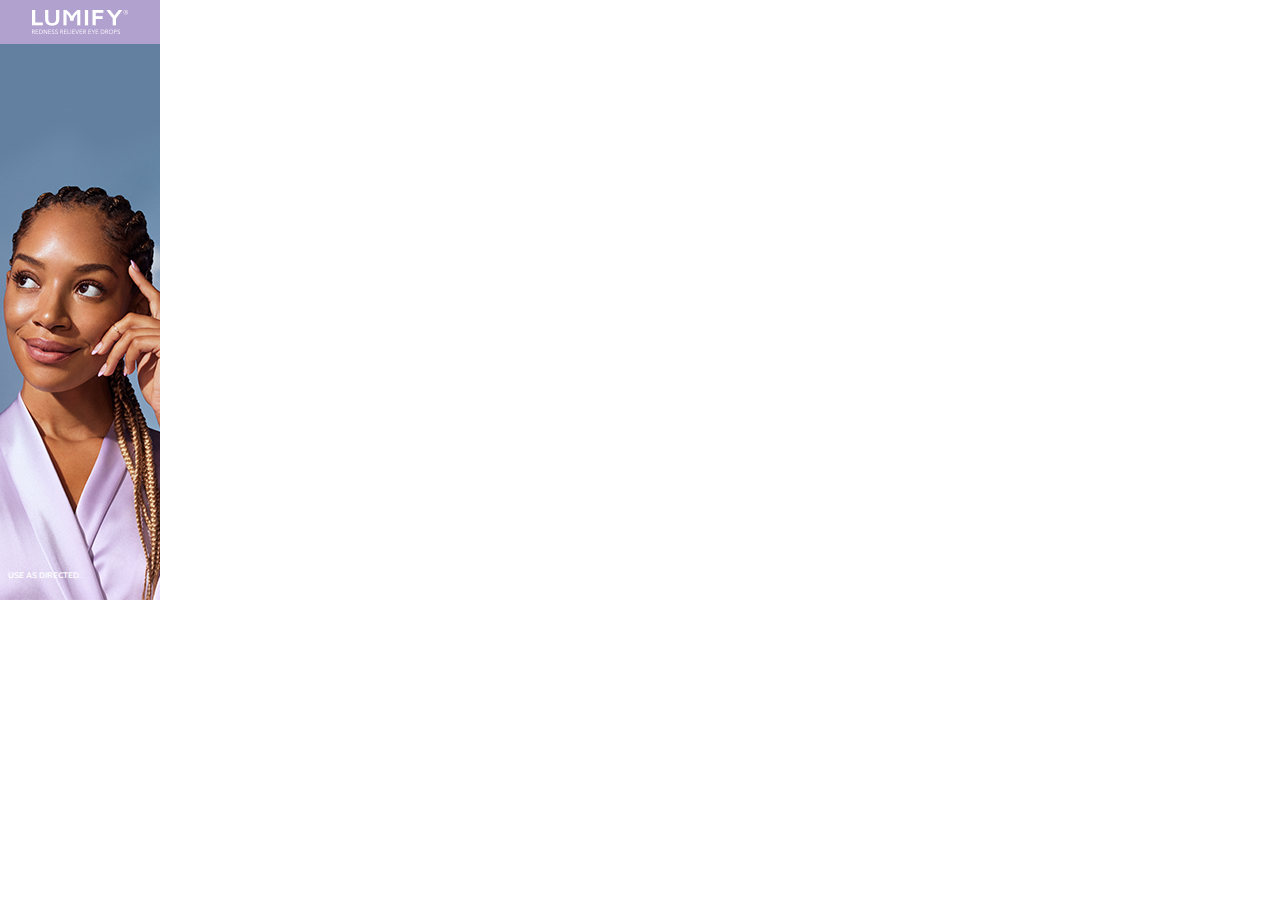
<file: 160x600/index.html>
<!DOCTYPE html>
<html lang="en">
<head>
    <meta charset="UTF-8">
    <meta name="viewport" content="width=device-width, initial-scale=1.0">
    <title>Lumify | Redness Reliever Eye Drops</title>
    <link rel="preconnect" href="https://fonts.googleapis.com">
    <link rel="preconnect" href="https://fonts.gstatic.com" crossorigin>
    <link href="https://fonts.googleapis.com/css2?family=Mulish:wght@200;700&display=swap" rel="stylesheet">
    <link rel="stylesheet" href="./style.css">
</head>
<body>
    <header class="header-container">
        <img src="./assets/logo.png" alt="lumify logo" class="logo">
    </header>
    <main class="main-container">
        <section class="main-text-container" id="main-text-container">
            <!-- Array of Changing Text is populated here through Javascript -->
            <h1 class="main-text main-text--show"></h1>
        </section>
    </main>
    <footer class="footer-container">
        <h3 class="footer-text">USE AS DIRECTED.</h3>
    </footer>
</body>
    <script src="./script.js"></script>
</html>
</file>
<file: 160x600/style.css>
@import url("../assets/global-style.css");

html {
    background-image: url('./assets/background--main.png');
    background-repeat: no-repeat;
    transition: 2s;
}

body {
    margin: 0;
    background-image: url('./assets/background--main.png');
    background-repeat: no-repeat;
    display: flex;
    flex-direction: column;
    width: 160px;
    height: 600px;
    max-width: 160px;
    max-height: 600px;
}


.header-container {
    display: flex;
    justify-content: center;
    background-color: var(--global-header-color);
    text-align: center;
    padding: 10px 0 10px 0;
}

.main-container {
    width: 160px;
    height: 600px;
}

.main-text {
    font-family: 'Mulish', sans-serif;
    text-align: center;
    margin: 20px 2px 20px 2px;
    font-size: 20px;
    font-weight: 200;
    line-height: 120%;
    text-wrap: balance;
    color: var(--global-text-color);
    opacity: 0;
    transition: opacity 1s;
    transition-timing-function: ease-in;
}

.main-text--show {
    opacity: 1 !important;
    transition: opacity 1s;
    transition-timing-function: ease-out;
}

.button {
    color: var(--global-text-color);
    background-color: var(--global-button-color);
    font-family: 'Mulish', sans-serif;
    font-weight: 700;
    border: none;
    border-radius: 25px;
    padding: 10px;
    margin: 0 20px 60px 20px;
    letter-spacing: 1.25px;
    animation: fadeIn 5s;
    cursor: pointer;
}

.footer-container {
    position: relative;
}

.footer-text {
    font-family: 'Mulish', sans-serif;
    position: relative;
    margin: 20px 8px;
    font-size: 8px;
    font-weight: 700;
    color: var(--global-text-color);
}

@keyframes fadeIn {
    0% { opacity: 0; }
    100% { opacity: 1; }
}
</file>
